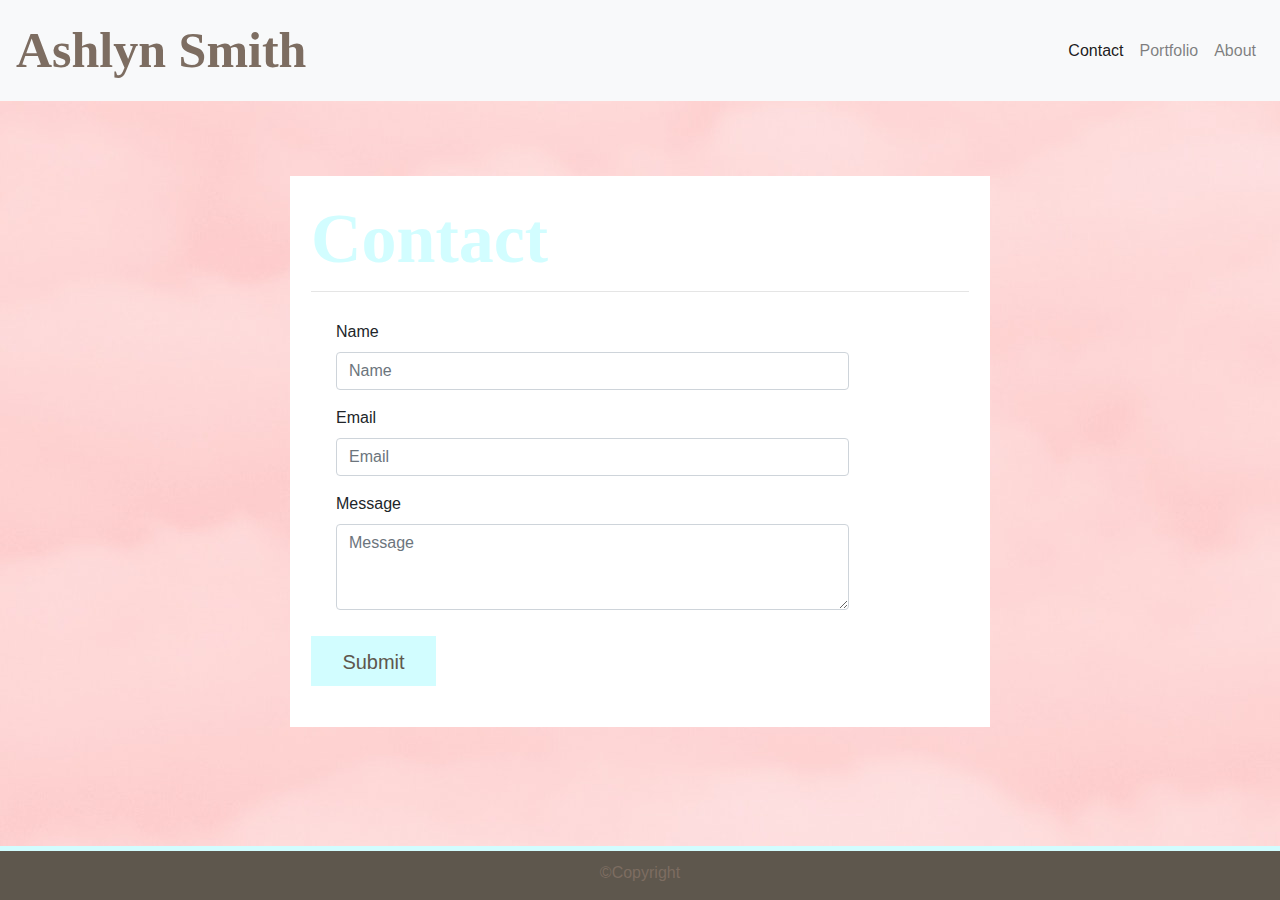
<file: contact.html>
<!DOCTYPE html>
<html class="no-js">
  <head>
    <meta charset="utf-8" />
    <meta http-equiv="X-UA-Compatible" content="IE=edge" />
    <title>Contact Page</title>
    <meta name="description" content="" />
    <meta name="viewport" content="width=device-width, initial-scale=1" />
    <link rel="stylesheet" href="./style.css" />
    <link
      rel="stylesheet"
      href="https://stackpath.bootstrapcdn.com/bootstrap/4.5.2/css/bootstrap.min.css"
      integrity="sha384-JcKb8q3iqJ61gNV9KGb8thSsNjpSL0n8PARn9HuZOnIxN0hoP+VmmDGMN5t9UJ0Z"
      crossorigin="anonymous"
    />
  </head>
  <body>
    <nav
      class="navbar navbar-expand-lg navbar-light bg-light;"
      style="background-color: #f8f9fa"
    >
      <a class="navbar-brand" href="index.html">Ashlyn Smith</a>
      <button
        class="navbar-toggler"
        type="button"
        data-toggle="collapse"
        data-target="#navbarNavAltMarkup"
        aria-controls="navbarNavAltMarkup"
        aria-expanded="false"
        aria-label="Toggle navigation"
      >
        <span class="navbar-toggler-icon"></span>
      </button>
      <div class="collapse navbar-collapse" id="navbarNavAltMarkup">
        <div class="navbar-nav ml-auto">
          <a class="nav-link active" href="contaact.html"
            >Contact<span class="sr-only">(current)</span></a
          >
          <a class="nav-link" href="portfolio.html">Portfolio</a>
          <a class="nav-link" href="index.html">About</a>
        </div>
      </div>
    </nav>

    <main class="container" id="Contact">
      <header class="row">
        <div class="col-12">
          <h3 class="h3">Contact</h3>
        </div>
    </header>
      <section class="row-contact">
          <form>
            <div class="form-group">
              <label for="FormControlName">Name</label>
              <input
                class="form-control"
                id="FormControlName"
                placeholder="Name"
              />
            </div>
            <div class="form-group">
              <label for="exampleFormControlInput1">Email</label>
              <input
                type="email"
                class="form-control"
                id="exampleFormControlInput1"
                placeholder="Email"
              />
            </div>
            <div class="form-group">
              <label for="exampleFormControlTextarea1">Message</label>
              <textarea
                class="form-control"
                id="exampleFormControlTextarea1"
                placeholder="Message"
                rows="3"
              ></textarea>
            </div>
        </section>
        <button type="submit" class="btn btn-primary btn-lg custom-lg rounded-0" >Submit</button>
          </form>
      
        </main>

    <script src="" async defer></script>

    <footer class="footer">
      <p>©Copyright</p>
    </footer>
  </body>
</html>
</file>
<file: style.css>
body {
  background-image: URL("pexels-madison-inouye-1831234.jpg");
  z-index: -5;
}

a.navbar-brand {
  font-size: 50px;
  font-family: serif;
  font-weight: bold;
  font-family: "Homemade Apple", cursive;
  color: #7D6D61;
}
a.navbar-brand:link {
  color: #7D6D61;
}
a.navbar-brand:active {
    color: #7D6D61;
  }
a.navbar-brand:visited {
  color: #7D6D61;
}
.hover {
  color: #7D6D61;
}
.nav-link{
    color: #7D6D61;
}
.navbar-nav.ml-auto{
    color: #7D6D61;
}
.footer {
  background-color: #5e574d;
  border-top-style: solid;
  border-color: #d2fdff;
  border-width: 5px;
  bottom: 0;
  position: fixed;
  left: 0;
  width: 100%;
  height: 6%;
  color: #7d6d61;
  text-align: center;
  padding-top: 10px;
}
/* CSS for Index.html*/
h1 {
  border-bottom-style: solid;
  border-color: #e5e5e5;
  border-width: 1px;
  font-family: "Homemade Apple", cursive;
}
h1.h1 {
  color: #d2fdff;
  font-family: serif;
  font-weight: bold;
  font-size: 70px;
  font-family: "Homemade Apple", cursive;
}

.row.aboutMe {
  padding-top: 10px;
}

.center {
    display: flex;
    justify-content: center;
    align-items: center;
  }

#aboutme {
  min-width: 350px;
  width: 80%;
  max-width: 780px;
  border: 1px solid white;
  padding: 30px;
  margin-top: 75px;
  float: center;
  margin-left: auto;
  margin-bottom: 75px;
}
.img-aboutme {
  float: left;
  max-width: 200px;
  max-height: 200px;
  padding-right: 20px;
  padding-bottom: 5px;
}

/* CSS for portfolio.html*/
#portfolio {
  min-width: 350px;
  width: 80%;
  max-width: 780px;
  border: 1px solid white;
  padding: 20px;
  margin-top: 75px;
  margin-bottom: 75px;
  float: center;
  margin-left: auto;
}

.img-portfolio {
  display: flex;
  max-width: auto;
  height: auto;
  padding-bottom: 5px;
  padding-left: 15px;
  padding-right: 15px;
  padding-top: 20px;
  float: left;
}
h2 {
  border-bottom-style: solid;
  border-color: #e5e5e5;
  border-width: 1px;
  padding-bottom: 10px;
  font-family: "Homemade Apple", cursive;
}
h2.h2 {
  color: #d2fdff;
  font-family: serif;
  font-weight: bold;
  font-size: 70px;
  font-family: "Homemade Apple", cursive;
}

/* CSS for contact.html*/
h3 {
  border-bottom-style: solid;
  border-color: #e5e5e5;
  border-width: 1px;
  padding-bottom: 10px;
  font-family: "Homemade Apple", cursive;
}
h3.h3 {
  color: #d2fdff;
  font-family: serif;
  font-weight: bold;
  font-size: 70px;
  font-family: "Homemade Apple", cursive;
}

#Contact {
  background-color: white;
  min-width: 350px;
  width: 80%;
  max-width: 700px;
  border: 1px solid white;
  padding: 20px;
  margin-top: 75px;
  margin-bottom: 125px;
  float: center;
  margin-left: auto;
}
.row-contact {
  padding-bottom: 10px;
  padding-left: 25px;
  padding-right: 120px;
  padding-top: 20px;
}
.form-control {
  display: block;
  width: 100%;
}
.btn.btn-primary.btn-lg.custom-lg {
  display: block;
  background-color: #d2fdff;
  border: solid #d2fdff;
  border-radius: 20px;
  color: #5e574d;
  font-size: 20px;
  height: 50px;
  width: 125px;
  margin-bottom: 20px;
}
</file>
